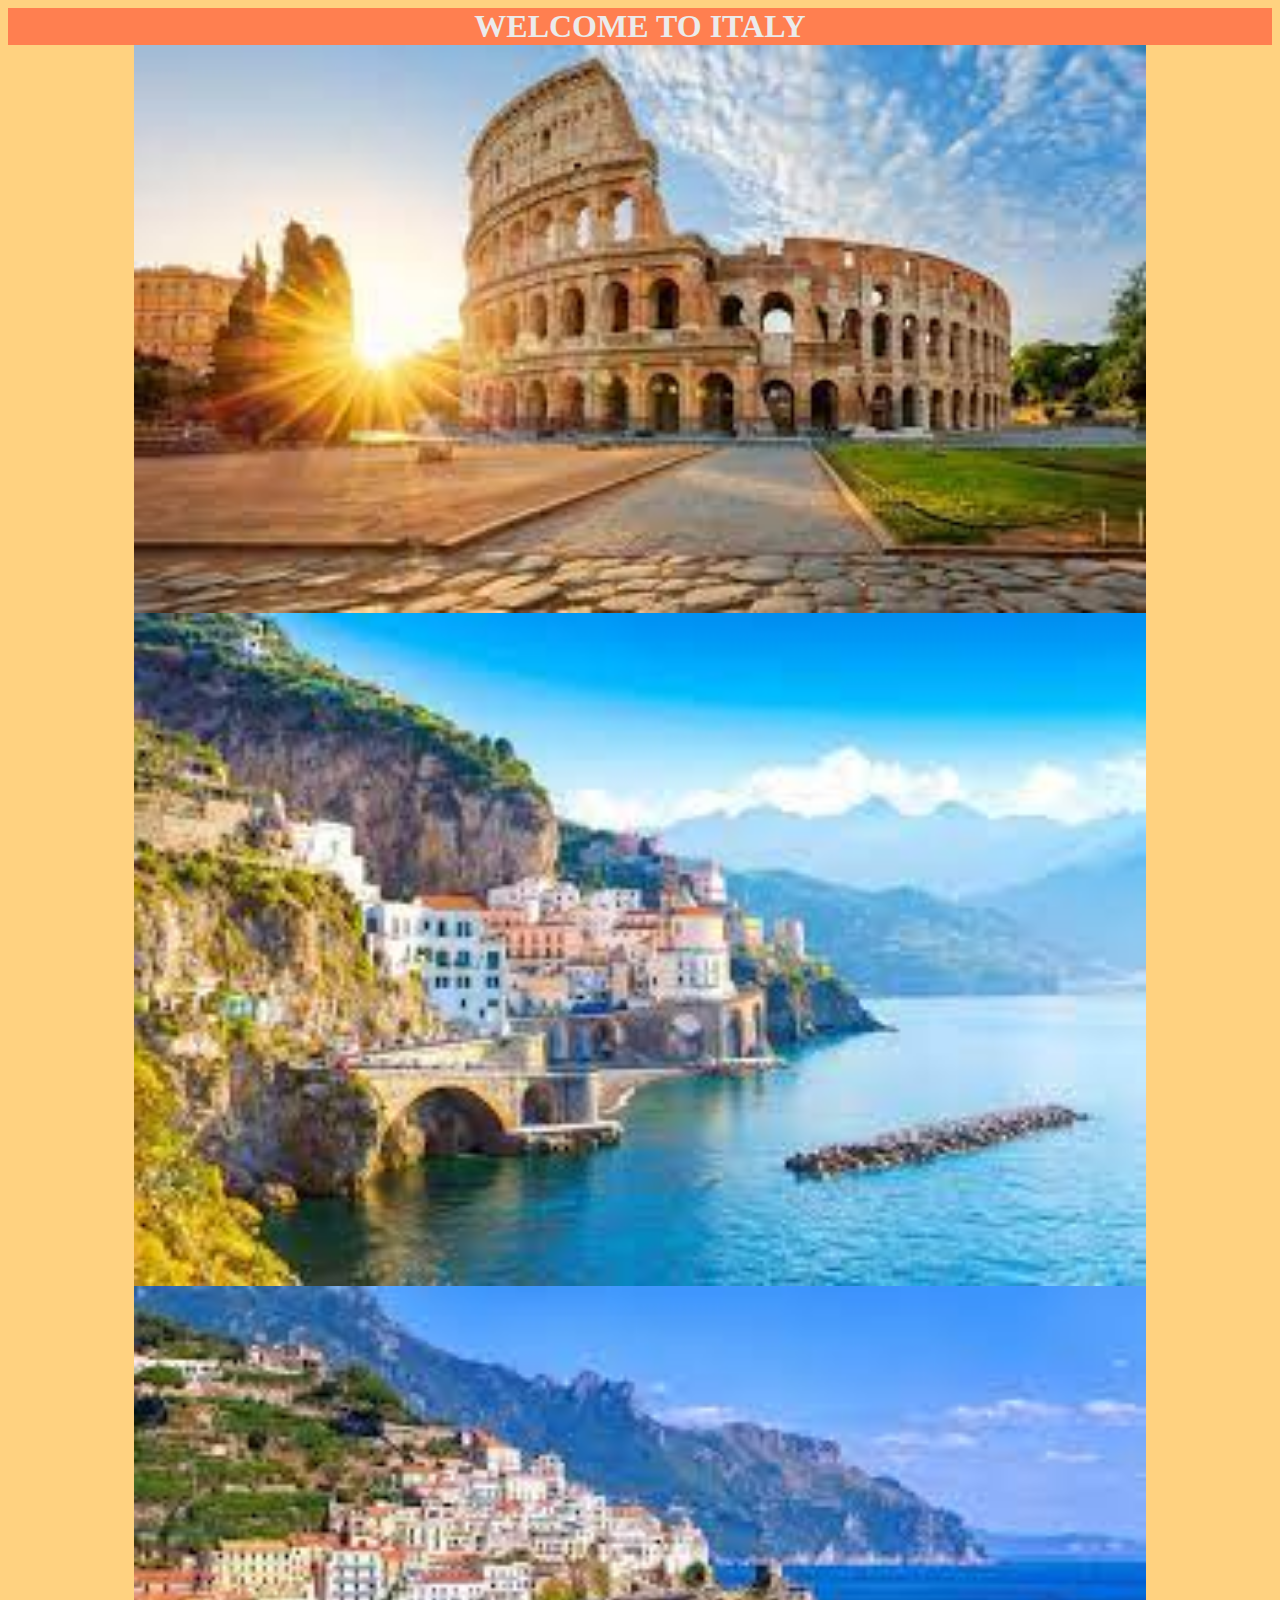
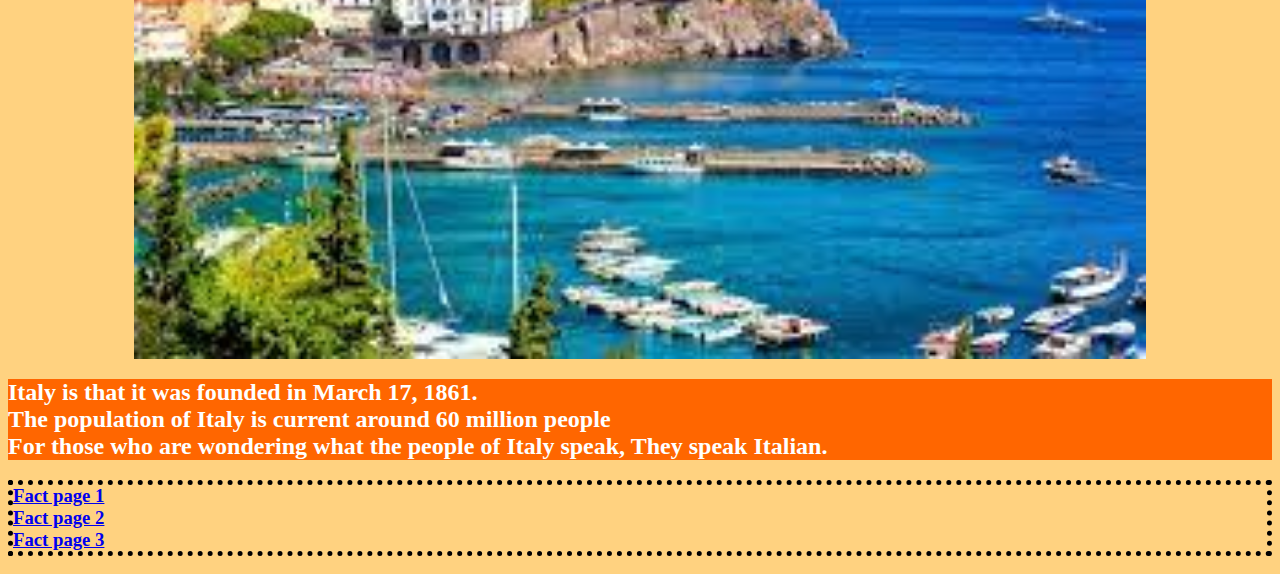
<file: index.html>
<!DOCTYPE html>


<html>

<head>
<title>


</title>
<link rel="stylesheet" href="styles.css">

    


</head>


<body>
    
<h1>
               WELCOME TO ITALY
</h1>


    <img id="First" src="Images\images 3.jfif" alt="">

    <img id="Second" src="Images\2.jfif" alt="">
    
    <img id="Third" src="Images\images.jfif" alt="">

<h2>
    Italy is that it was founded in March 17, 1861. <br>
    The population of Italy is current around 60 million people <br>
    For those who are wondering what the people of Italy speak, They speak Italian. <br>

</h2>
 
<h3>

<a href="fact1.html"> Fact page 1</a><br>

<a href="Fact2.html">Fact page 2</a><br>

<a href="Fact page3.html">Fact page 3</abr
    >



</h3>





</body>














</html>
</file>
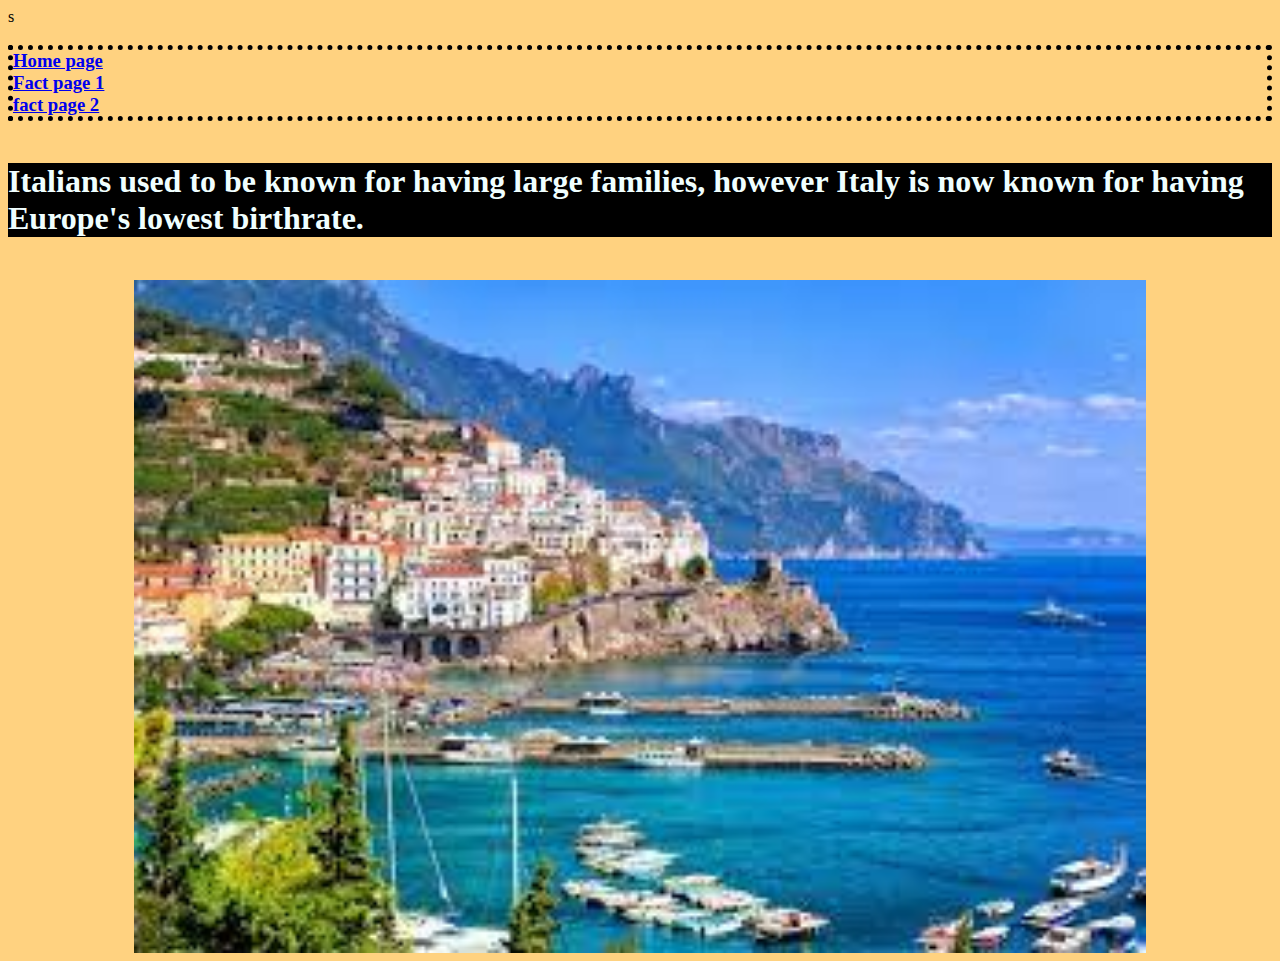
<file: Fact page3.html>
<!DOCTYPE html>

<html>

<head>
<title>


</title>


    

</head>


<link rel="stylesheet" href="styles.css">
  
s

<body>
        
















<h3>
    <a href="index.html">Home page</a><br>

    <a href="fact1.html">Fact page 1</a><br>
    
    <a href="Fact2.html">fact page 2</a><br>

</h3>

<h4>
    Italians used to be known for having large families, however Italy is now known for having Europe's lowest birthrate.
</h4>

<img src="Images/images.jfif" alt="">

    </body>


















</html>
</file>
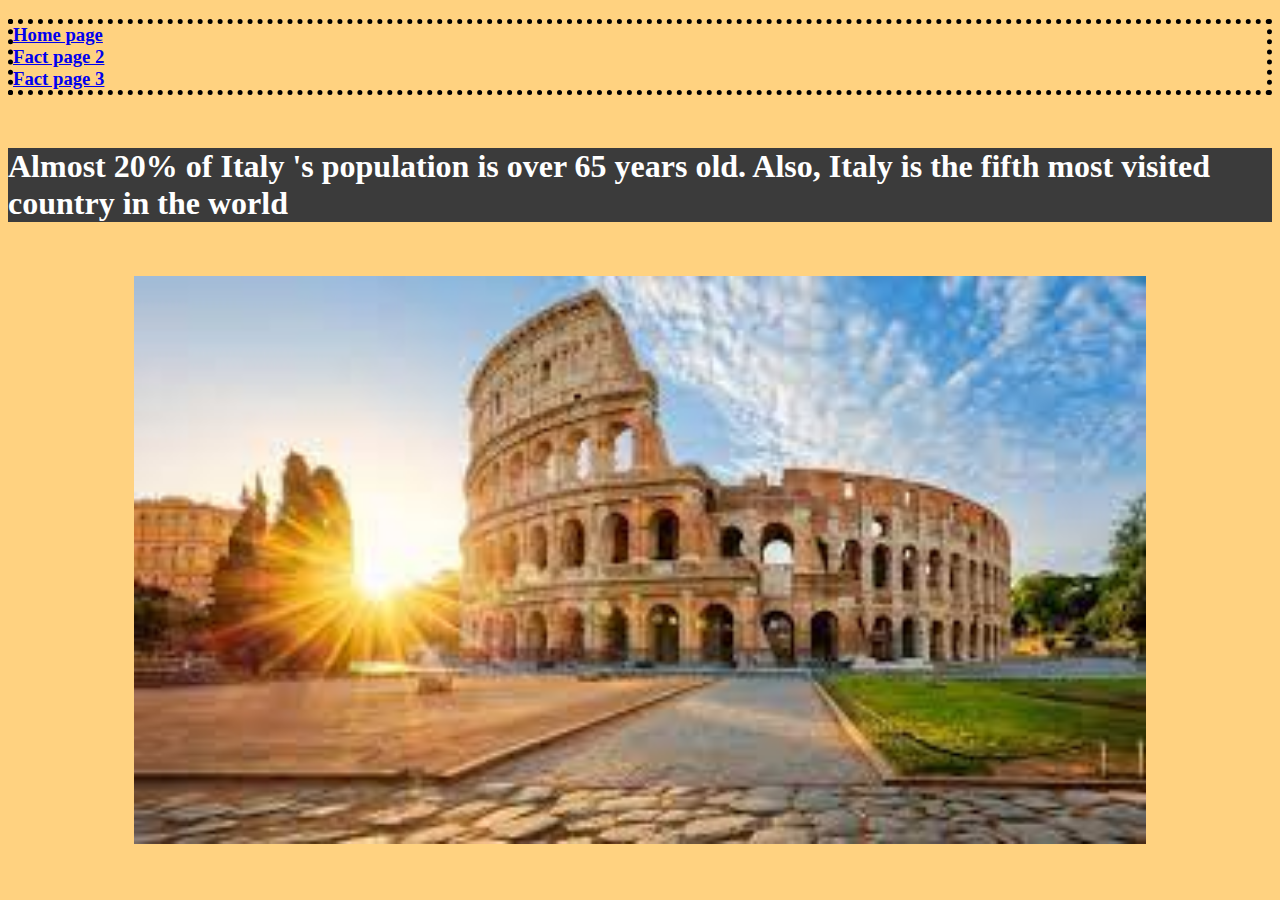
<file: fact1.html>
<!DOCTYPE html>

<html>

<head>
<title>
Fact 1

</title>


    

</head>


<link rel="stylesheet" href="styles.css">
  


<body>
        


<h3>

    <a href="index.html">Home page</a> <br>

    <a href="Fact2.html">Fact page 2</a><br>
    
    <a href="Fact page3.html">Fact page 3</a><br>

</h3>








<h5>
    Almost 20% of Italy 's population is over 65 years old. Also, Italy is the fifth most visited country in the world
</h5>

<img src="Images/images 3.jfif" alt="">








    </body>








</html>
</file>
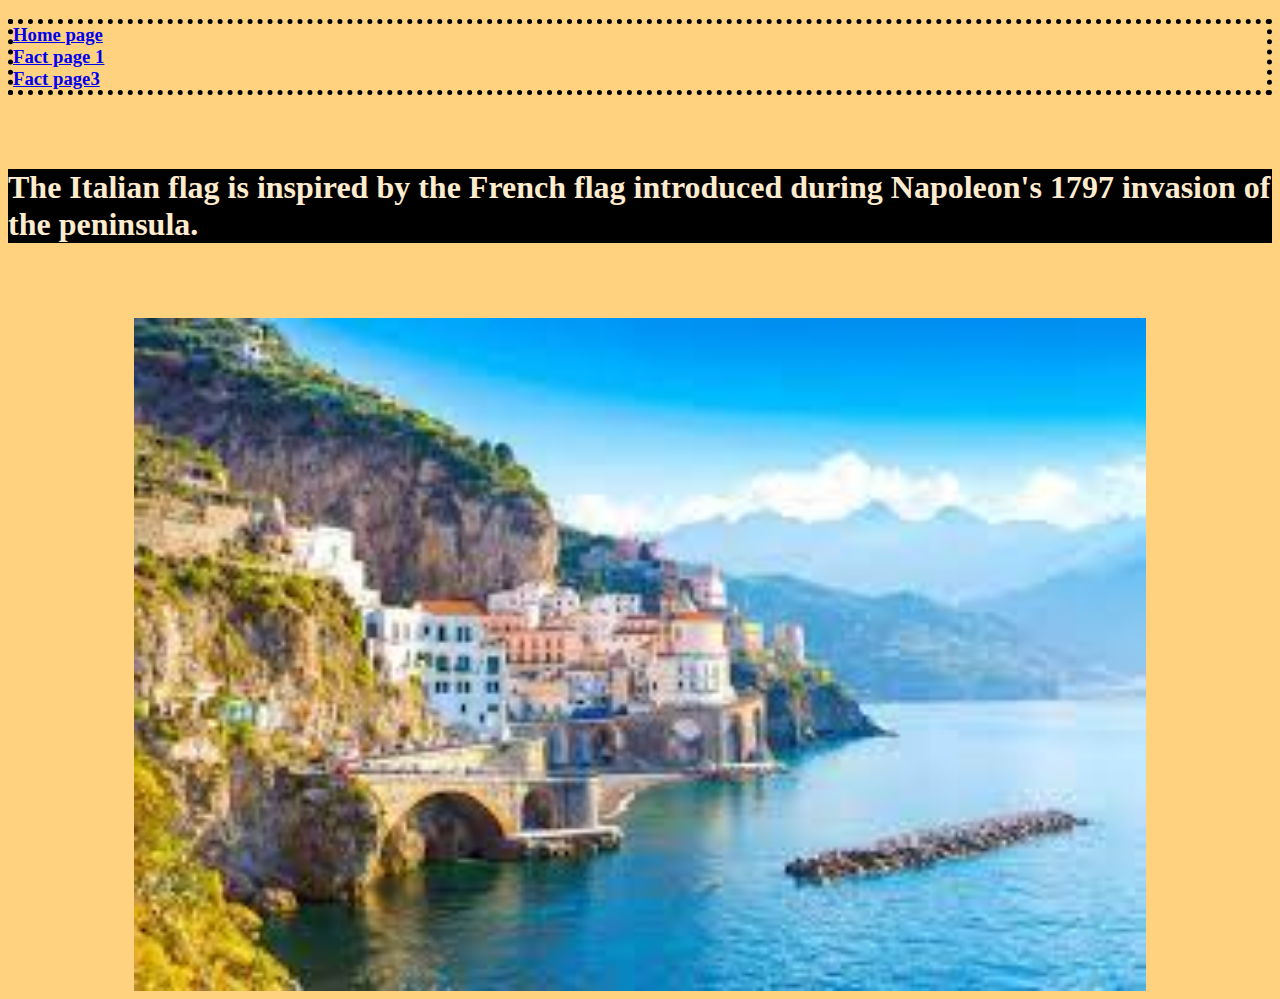
<file: Fact2.html>
<!DOCTYPE html>


<html>

<head>
<title>
Fact 2

</title>


    

</head>


<link rel="stylesheet" href="styles.css">
  


<body>
        










<h3>

    <a href="index.html">Home page</a><br>

    <a href="fact1.html">Fact page 1</a><br>
    
    <a href="Fact page3.html">Fact page3</a><br>

</h3>


<h6>
    The Italian flag is inspired by the French flag introduced during Napoleon's 1797 invasion of the peninsula.
</h6>


<img src="Images/2.jfif" alt="">


    </body>


















</html>
</file>
<file: styles.css>
h1{
       color: rgb(235, 235, 235); 
    }

h3 {
border: 5px dotted ;

}



img{
   display: block;
   width: 80%;
margin: auto;
}

h5{
   font-size: xx-large;
}

h6{
   font-size: xx-large;
}

h4{
   font-size: xx-large;
}


h1{
 display: block;
 margin:auto
  
}



h1{
   background-color: coral;
}

h1{
   text-align: center;
}


h5{
   background-color: rgb(59, 59, 59);
}

h5{
   color: rgb(255, 255, 255);
}

h2{background-color: rgb(255, 102, 0);}

h2{
   color: white;
}


body{
   color: rgb(0, 0, 0);
}

body{
   background-color: rgb(255, 210, 128);
}

h4{
   background-color: black;
}

h4{
   color: azure;
}

h6{
   background-color: black;
}

h6{
   color: blanchedalmond;
}
</file>
